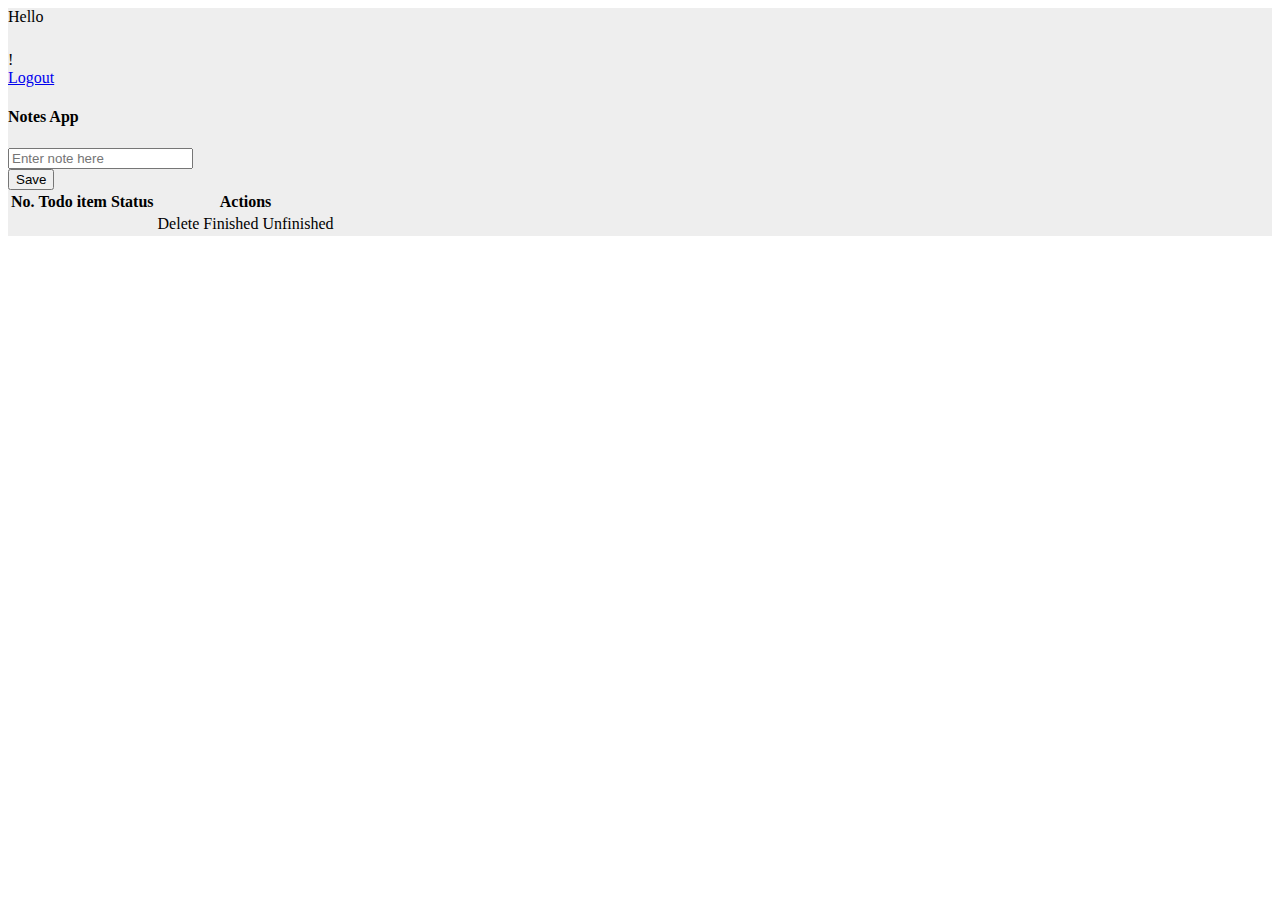
<file: src/main/resources/templates/index.html>
<!DOCTYPE html>
<html lang="en" xmlns:th="http://www.w3.org/1999/xhtml">
<head>
    <meta charset="UTF-8">
    <title>Notes</title>
    <link th:fragment="link-css" rel="stylesheet" th:href="@{/css/bootstrap.min.css}">
    <link th:fragment="link-css" rel="stylesheet" th:href="@{/css/style.css}">
</head>
<body>
    <section class="vh-100" style="background-color: #eee;">
        <div class="container py-5 h-100">
            <div class="row d-flex justify-content-center align-items-center h-100">
                <div class="col col-lg-9 col-xl-7">
                    <div class="card rounded-3">
                        <div class="card-body p-4">

                            <div class="account">
                                <div class="account__info">
                                    <span>Hello</span>
                                    <h6 th:text = "${nameUser}"></h6>
                                    <span>!</span>
                                </div>
                                <div class="account__btn">
                                    <a class="btn btn-danger" href="/account/logout">Logout</a>
                                </div>
                            </div>
                            <h4 class="text-center my-3 pb-3">Notes App</h4>

                            <form th:action="@{/create}" method="post" class="row row-cols-lg-auto g-3 justify-content-center align-items-center mb-4 pb-2">
                                <div class="col-12">
                                    <div class="form-outline">
                                        <input name="note" type="text" id="form1" class="form-control" placeholder="Enter note here" required/>
                                    </div>
                                </div>
                                <div class="col-12">
                                    <button type="submit" class="btn btn-primary">Save</button>
                                </div>
                            </form>

                            <div class="table__wrap">
                                <table class="table mb-4">
                                    <thead>
                                    <tr>
                                        <th scope="col">No.</th>
                                        <th scope="col">Todo item</th>
                                        <th scope="col">Status</th>
                                        <th scope="col">Actions</th>
                                    </tr>
                                    </thead>
                                    <tbody>
                                    <tr th:each="note:${listNote}">
                                        <th scope="row" th:text = "${note.id}"></th>
                                        <td th:text = "${note.content}"></td>
                                        <td th:text = "${note.Type.name}"></td>
                                        <td>
                                            <a type="submit" class="btn btn-danger" th:href="@{/delete/{id}(id=${note.id})}" onclick="return confirm('Do you want Delete?')">Delete</a>
                                            <a th:if="${note.Type.name != 'Complete'}" type="submit" class="btn btn-success ms-1" th:href="@{/finish/{id}(id=${note.id})}">Finished</a>
                                            <a th:if="${note.Type.name == 'Complete'}" type="submit" class="btn btn-warning" th:href="@{/unfinish/{id}(id=${note.id})}">Unfinished</a>
                                        </td>
                                    </tr>
                                    </tbody>
                                </table>
                            </div>
                        </div>
                    </div>
                </div>
            </div>
        </div>
    </section>

    <script th:src="@{/js/bootstrap.bundle.min.js}"></script>
</body>
</html>
</file>
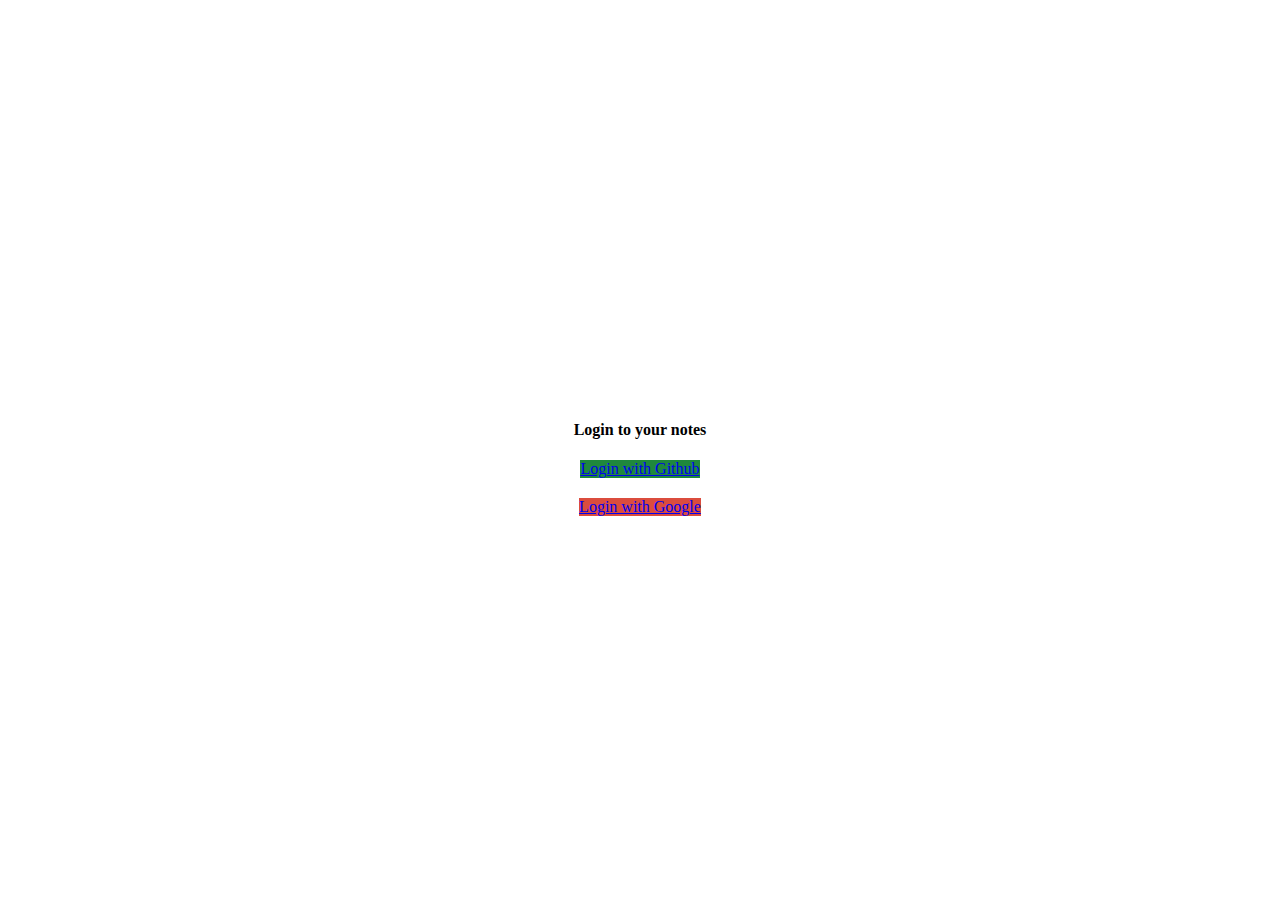
<file: src/main/resources/templates/login.html>
<!DOCTYPE html>
<html lang="en" xmlns:th="http://www.w3.org/1999/xhtml">
<head>
    <meta charset="UTF-8">
    <title>Login</title>
    <link th:fragment="link-css" rel="stylesheet" th:href="@{/css/bootstrap.min.css}">
    <link th:fragment="link-css" rel="stylesheet" th:href="@{/css/style.css}">
</head>
<body>
    <div class="container">
        <div class="row" style="width: 100%; height: 100vh; display: flex; align-items: center; justify-content: center; flex-direction: column;">
            <div class="col-lg-6 col-md-6 col-sm-12">
                <div style="text-align: center; margin-bottom: 20px;">
                    <h4>Login to your notes</h4>
                </div>
            </div>
            <div class="col-lg-6 col-md-6 col-sm-12">
                <div style="display: flex; justify-content: center; margin-bottom: 20px;">
                    <a class="login__btn" style="background-color: #1F883D;"
                       href="/oauth2/authorization/github"
                    >Login with Github</a>
                </div>
                <div style="display: flex; justify-content: center;">
                    <a class="login__btn" style="background-color: #DB4C3E;"
                       href="/oauth2/authorization/google"
                       >Login with Google</a>
                </div>
            </div>
        </div>
    </div>

    <script th:src="@{/js/bootstrap.bundle.min.js}"></script>
</body>
</html>
</file>
